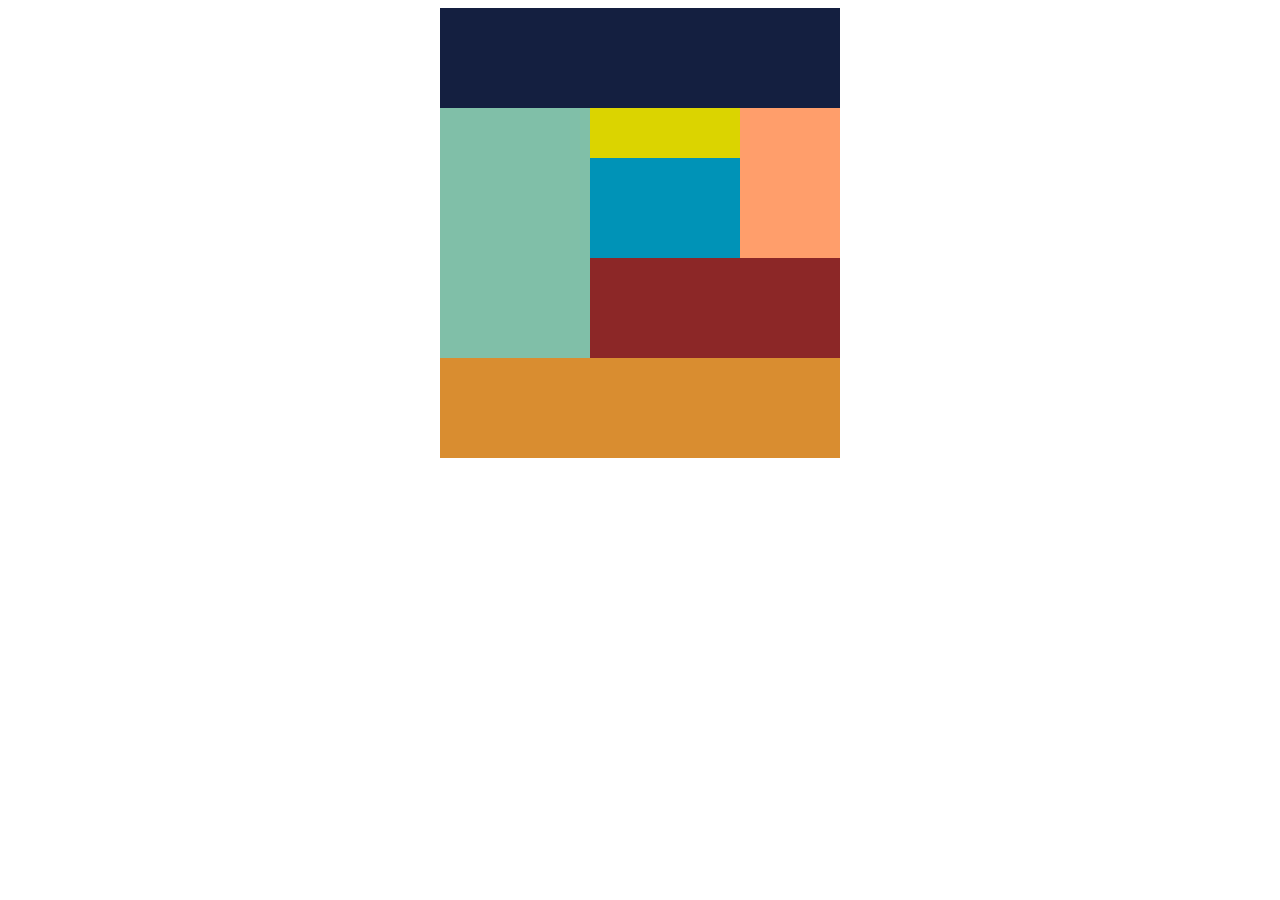
<file: 1-4/index.html>
<!DOCTYPE html>
<html lang="ja">

<head>
  <meta charset="UTF-8">
  <meta http-equiv="X-UA-Compatible" content="IE=edge">
  <meta name="viewport" content="width=device-width, initial-scale=1.0">
  <title>Div Puzzle 2</title>
  <link rel="stylesheet" href="css/style.css">
  <link rel="stylesheet" href="css/smartStyle.css">
</head>

<body>
  <div class="wrapper">
    <div class="header"></div>
    <div class="contents clearfix">
      <div class="left"></div>
      <div class="right-top"></div>
      <div class="center-upper"></div>
      <div class="center-lower"></div>
      <div class="center-right-bottom"></div>
    </div>
    <div class="footer"></div>
  </div>
</body>

</html>
</file>
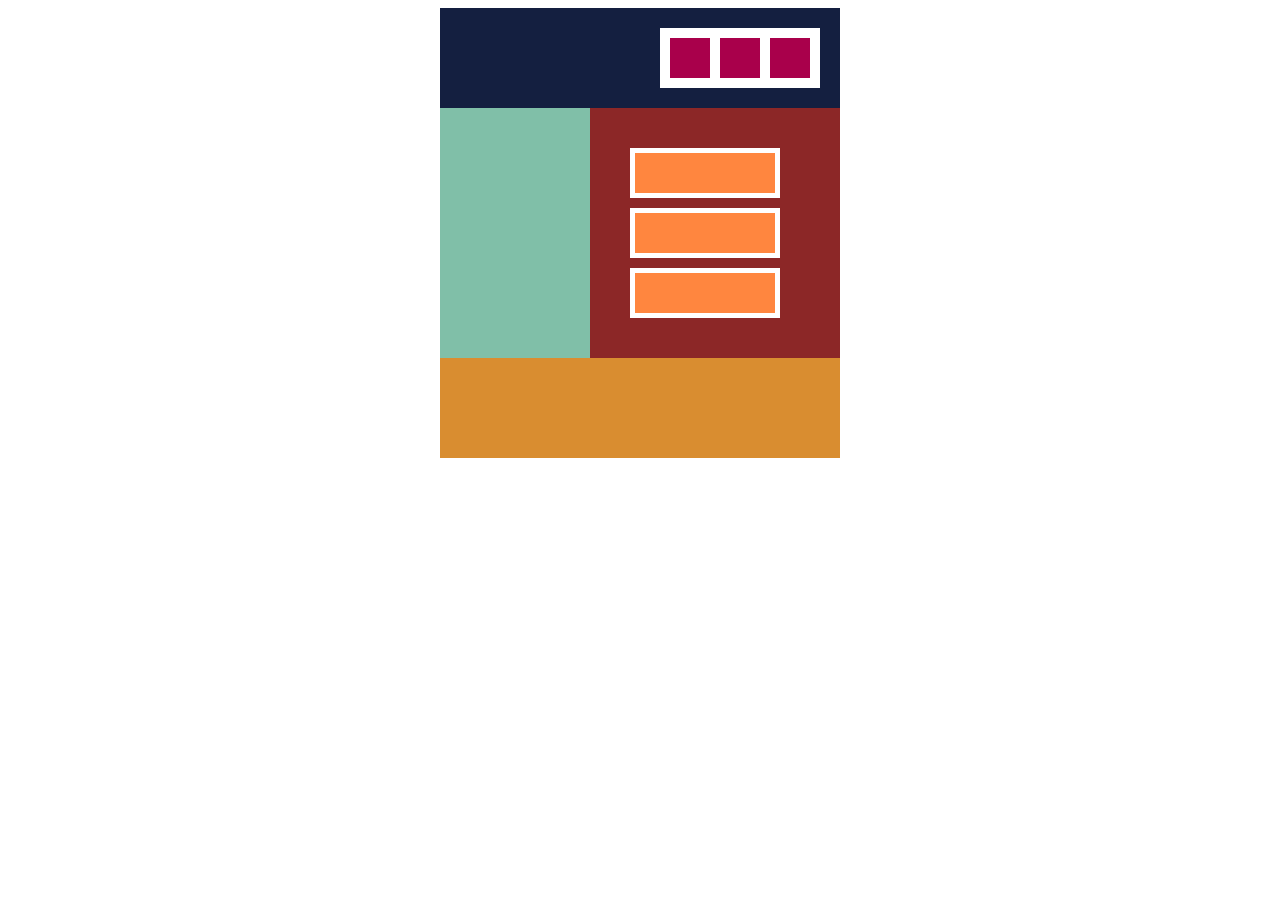
<file: 1-5/index.html>
<!DOCTYPE html>
<html lang="ja">
<head>
  <meta charset="UTF-8">
  <meta http-equiv="X-UA-Compatible" content="IE=edge">
  <meta name="viewport" content="width=device-width, initial-scale=1.0">
  <title>Div Pazzle 3</title>
  <link rel="stylesheet" href="css/style.css">
  <link rel="stylesheet" href="css/smartStyle.css">
</head>
<body>
  <div class="wrapper">
    <div class="header">
      <div class="header-inner">
        <div class="square"></div>
        <div class="square"></div>
        <div class="square"></div>
      </div>
    </div>
    <div class="contents clearfix">
      <div class="left"></div>
      <div class="right">
        <div class="right-inner"></div>
        <div class="right-inner"></div>
        <div class="right-inner"></div>
      </div>
    </div>
    <div class="footer"></div>
  </div>
</body>
</html>
</file>
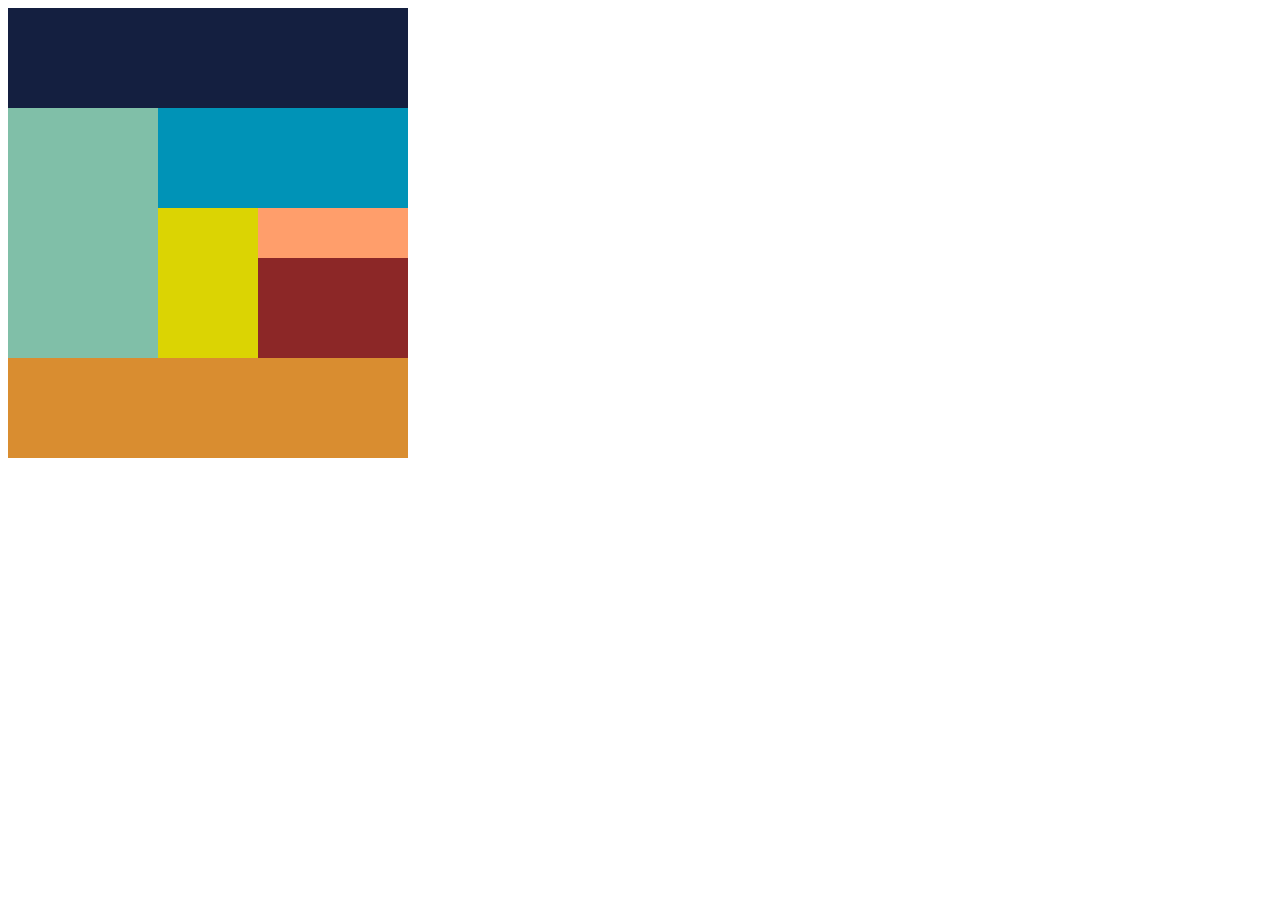
<file: 1-7/index.html>
<!DOCTYPE html>
<html lang="ja">
<head>
  <meta charset="UTF-8">
  <meta http-equiv="X-UA-Compatible" content="IE=edge">
  <meta name="viewport" content="width=device-width, initial-scale=1.0">
  <title>1-7 Check Test</title>
  <link rel="stylesheet" href="css/style.css">
</head>
<body>
  <div class="wrapper">
    <div class="header"></div>
    <div class="contents clearfix">
      <div class="left"></div>
      <div class="right-top"></div>
      <div class="center-bottom"></div>
      <div class="right-bottom-upper"></div>
      <div class="right-bottom-lower"></div>
    </div>
    <div class="footer"></div>
  </div>
</body>
</html>
</file>
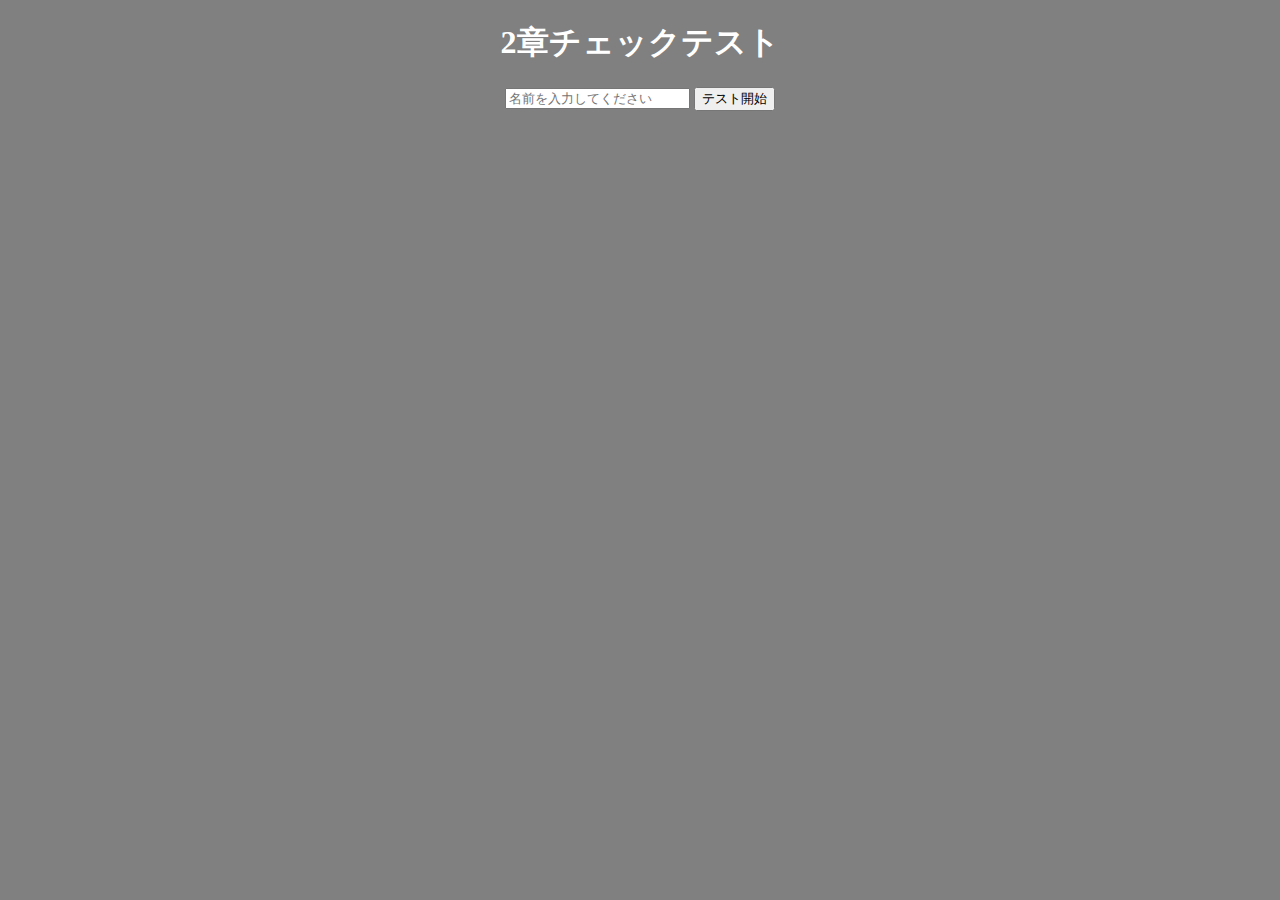
<file: 2-18/index.html>
<!DOCTYPE html>
<html lang="ja">
<head>
  <meta charset="UTF-8">
  <meta http-equiv="X-UA-Compatible" content="IE=edge">
 <meta name="viewport" content="width=device-width, initial-scale=1">
  <title>第2章チェックテスト</title>
  <link rel="stylesheet" href="style.css">
</head>
<body>
    <h1>2章チェックテスト</h1>
    <!--名前を入力してquestion.phpに移動するフォームを作成-->
    <form action="question.php" method="POST">
      <input type="text" name="name" placeholder="名前を入力してください">
      <input type="submit" value="テスト開始">
    </form>
</body>
</html>
</file>
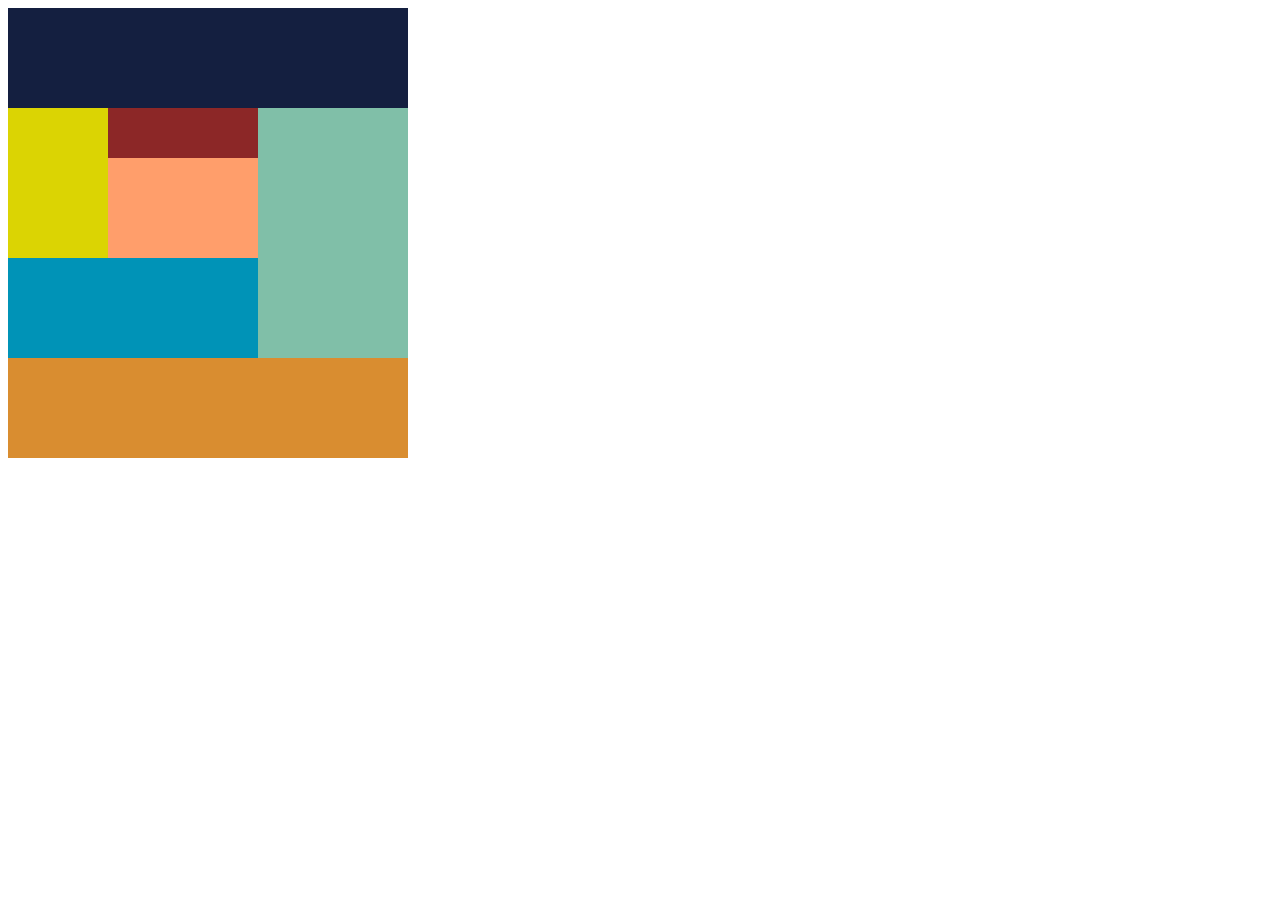
<file: 1-7/index2.html>
<!DOCTYPE html>
<html lang="ja">
<head>
  <meta charset="UTF-8">
  <meta http-equiv="X-UA-Compatible" content="IE=edge">
  <meta name="viewport" content="width=device-width, initial-scale=1.0">
  <title>1-7 Check Test-2</title>
  <link rel="stylesheet" href="css/style2.css">
</head>
<body>
  <div class="wrapper">
    <div class="header"></div>
    <div class="contents clearfix">
      <div class="left-top"></div>
      <div class="right"></div>
      <div class="center-top-upper"></div>
      <div class="center-top-lower"></div>
      <div class="left-center-bottom"></div>
    </div>
    <div class="footer"></div>
  </div>
</body>
</html>
</file>
<file: 1-4/css/style.css>
.wrapper {
  width: 400px;
  margin: 0 auto;
}

.header {
  height: 100px;
  background-color: #141f40;
}

.left {
  width: 150px;
  height: 250px;
  background-color: #80bfa8;
  float: left;
}

.right-top {
  width: 100px;
  height: 150px;
  background-color: #ff9e6b;
  float: right;
}

.center-upper {
  width: 150px;
  height: 50px;
  background-color: #dbd400;
  float: left;
}

.center-lower {
  width: 150px;
  height: 100px;
  background-color: #0093b7;
  float: left;
}


.center-right-bottom {
  width: 250px;
  height: 100px;
  background-color: #8c2727;
  float: left;
}

.footer {
  height: 100px;
  background-color: #d98d30;
}

.clearfix::after {
  content: "";
  display: block;
  clear: both;
}
</file>
<file: 1-4/css/smartStyle.css>
@media screen and (max-width: 767px) {
  .wrapper {
    width: 300px;
  }

  .left {
    width: 100px;
  }

  .right-top {
    width: 75px;
  }

  .center-upper, .center-lower {
    width: 125px;
  }

  .center-right-bottom {
    width: 200px;
  } 
}

@media screen and (max-width: 479px) {
  .wrapper, .left, .right-top, .center-upper, .center-lower, .center-right-bottom {
    width: 150px;
    float: none;
  }
  
}
</file>
<file: 1-5/css/style.css>
.wrapper {
  width: 400px;
  margin: 0 auto;
}

.header {
  height: 100px;
  background-color: #141f40;
}

.header-inner {
  width: 160px;
  height: 60px;
  background-color: white;
  position: relative;
  top: 20px;
  left: 220px;
}

.square {
  width: 40px;
  height: 40px;
  background-color: #a9004b;
  margin: 10px 0 10px 10px;
  float: left;
}

.left {
  width: 150px;
  height: 250px;
  background-color: #80bfa8;
  float: left;
}

.right {
  width: 250px;
  height: 250px;
  background-color: #8c2727;
  float: left;
}

.right-inner {
  width: 140px;
  height: 40px;
  background-color: #ff863f;
  position: relative;
  top: 40px;
  left: 40px;
  border: solid 5px white;
  margin-bottom: 10px;
}

.footer {
  height: 100px;
  background-color: #d98d30;
}

.clearfix::after {
  content: "";
  display: block;
  clear: both;
}
</file>
<file: 1-5/css/smartStyle.css>
@media screen and (max-width: 479px) {
  .wrapper, .left, .right {
    width: 200px;
  }
  
  .header {
    height: 200px;
  }

  .header-inner {
    width: 60px;
    height: 160px;
    top: 20px;
    left: 70px;
  }

  .square {
    margin: 10px 10px 0 10px;
  }

  .right-inner {
    top: 20px;
    left: 30px;
  }
}
</file>
<file: 1-7/css/style.css>
.wrapper {
  width: 400px;
}

.header {
  height: 100px;
  background-color: #141f40;
}

.left {
  width: 150px;
  height: 250px;
  background-color: #80bfa8;
  float: left;
}

.right-top {
  width: 250px;
  height: 100px;
  background-color: #0093b7;
  float: left;
}

.center-bottom {
  width: 100px;
  height: 150px;
  background-color: #dbd403;
  float: left;
}

.right-bottom-upper {
  width: 150px;
  height: 50px;
  background-color: #ff9e6b;
  float: left;
}

.right-bottom-lower {
  width: 150px;
  height: 100px;
  background-color: #8c2727;
  float: left;
}

.clearfix::after {
  content: "";
  display: block;
  clear: both;
}

.footer {
  height: 100px;
  background-color: #d98d30;
}
</file>
<file: 2-18/style.css>
body {
  background-color: gray;
  color: white;
  text-align: center;
}
</file>
<file: 1-7/css/style2.css>
.wrapper {
  width: 400px;
}

.header {
  height: 100px;
  background-color: #141f40;
}

.left-top {
  width: 100px;
  height: 150px;
  background-color: #dbd403;
  float: left;
}

.right {
  width: 150px;
  height: 250px;
  background-color: #80bfa8;
  float: right;
}

.center-top-upper {
  width: 150px;
  height: 50px;
  background-color: #8c2727;
  float: left;
}

.center-top-lower {
  width: 150px;
  height: 100px;
  background-color: #ff9e6b;
  float: left;
}

.left-center-bottom {
  width: 250px;
  height: 100px;
  background-color: #0093b7;
  float: left;
}

.clearfix::after {
  content: "";
  display: block;
  clear: both;
}

.footer {
  height: 100px;
  background-color: #d98d30;
}
</file>
